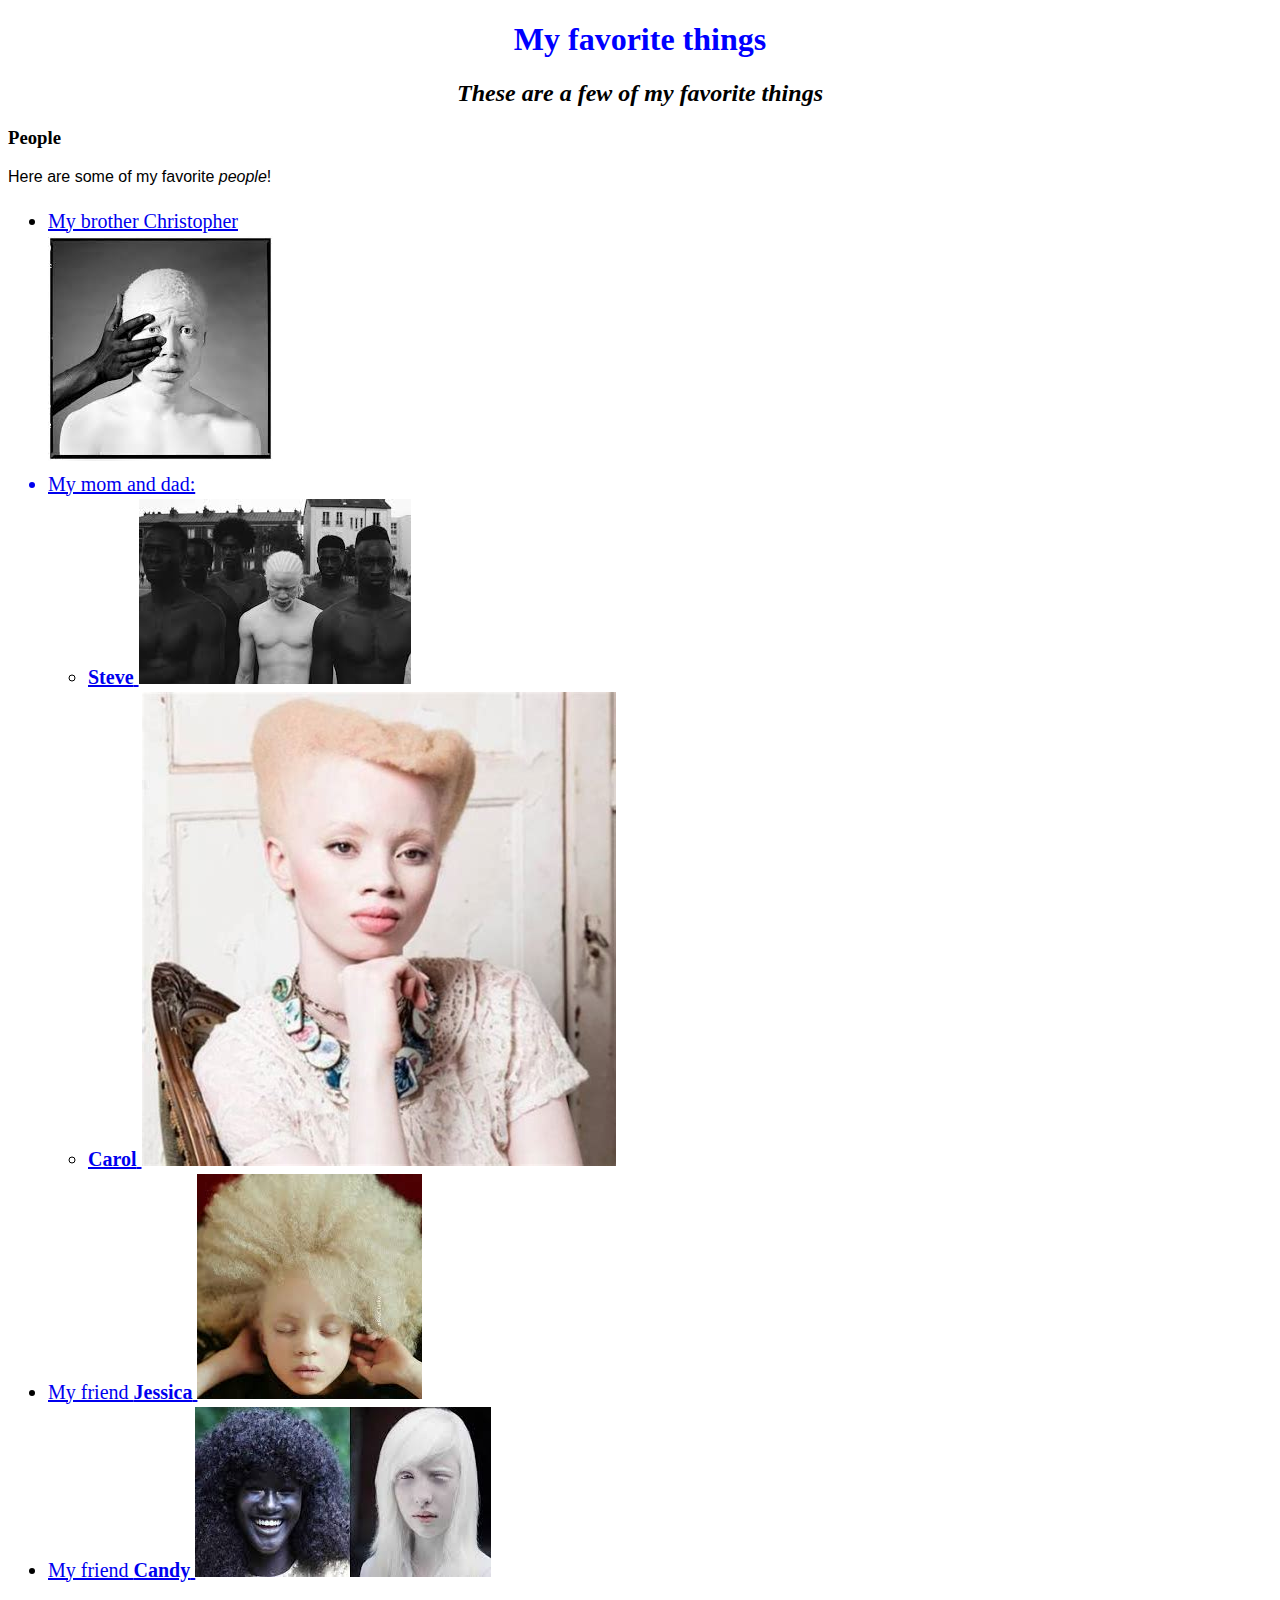
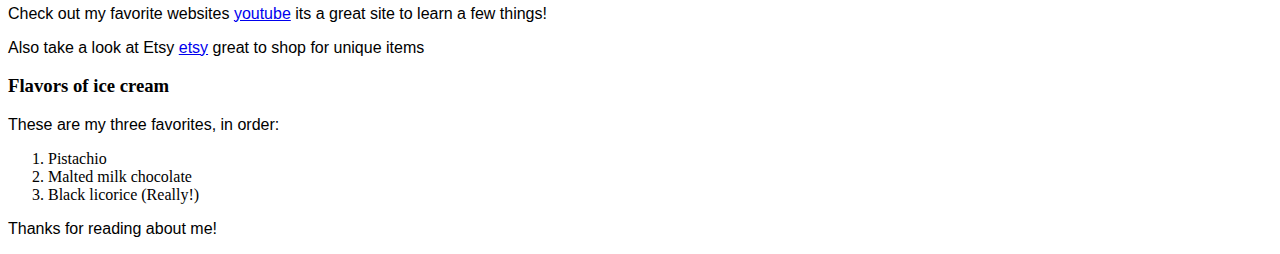
<file: index.html>
<!DOCTYPE html>
<html>
  <head>
  <link href="css/styles.css" rel="stylesheet" type="text/css">
  <title>Michael's favorite things</title>
  </head>
  <body>
    <h1>My favorite things</h1>
    <h2>These are a few of my favorite things</h2>

    <h3>People</h3>
    <p>Here are some of my favorite <em>people</em>!</p>
    <ul>
      <li>
        <a href="http://www.example.com/christopher.html">
          My brother Christopher</li>
          <img src="img/christopher.jpeg" alt="A photo of Christopher.">
      <li>My mom and dad:</li>
      <ul>
        <li>
          <a href="http://www.example.com/steve.html">
              <strong>Steve</strong>
              <img src="img/steve.jpeg" alt="A photo of Steve.">
            </a>
        </li>

        <li>
          <a href="http://www.example.com/carol.html">
              <strong>Carol</strong>
              <img src="img/carol.jpeg" alt="A photo of Carol.">
            </a>
        </li>
      </ul>
      <li>
        <a href="http://www.example.com/jessica.html">
          My friend <strong>Jessica</strong>
          <img src="img/jessica.jpeg" alt="A photo of Jessica.">
        </a>
      </li>
      <li>
        <a href="http://www.example.com/candy.html">
          My friend <strong>Candy</strong>
          <img src="img/candy.jpeg" alt="A photo of Candy.">
        </a>
      </li>
    </ul>
    <p>Check out my favorite websites <a href="https://www.youtube.com/">youtube</a> its a great site to learn a few things!</p>
    <p>
      Also take a look at Etsy <a href="https://www.etsy.com/">etsy</a> great to shop for unique items</p>
    <h3>Flavors of ice cream</h3>
    <p>These are my three favorites, in order:</p>
    <ol>
      <li>Pistachio</li>
      <li>Malted milk chocolate</li>
      <li>Black licorice (Really!)</li>
    </ol>

    <p>Thanks for reading about me!</p>
  </body>
</html>
</file>
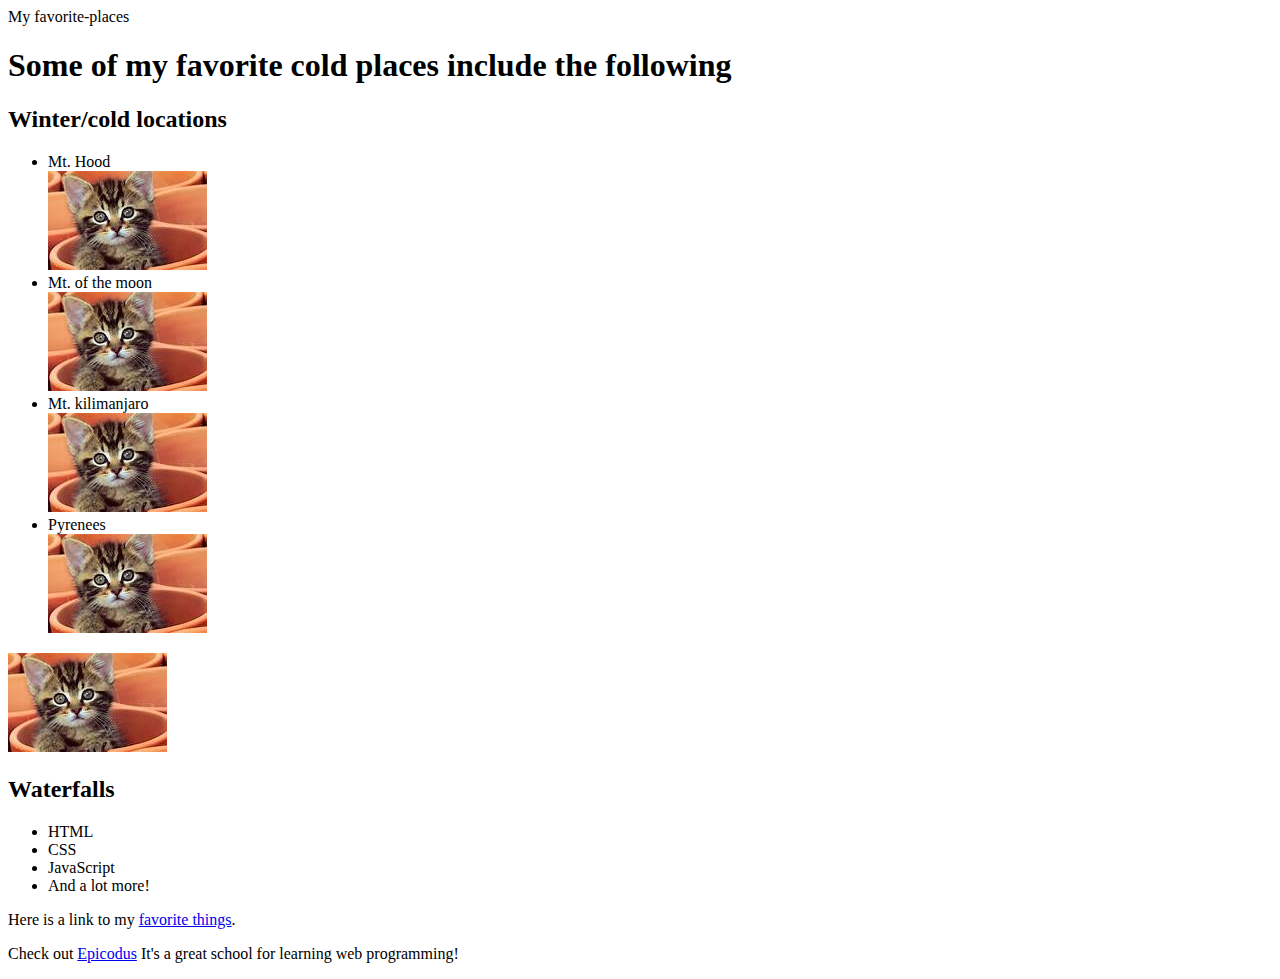
<file: favorite-places.html>
<!DOCTYPE html>
<html>
  <head>
    <link href="css/styles2.css" rel="stylesheet" type="text/css">
    <tittle>My favorite-places</tittle>
  </head>
  <body>
    <h1>Some of my favorite cold places include the following </h1>
    <h2>Winter/cold locations</h2>
    <ul>
      <li>Mt. Hood</li>
    <img src="img/kitten.jpeg" alt="A photo of a cute kitten" />
      <li>Mt. of the moon</li></li>
    <img src="img/kitten.jpeg" alt="A photo of a cute kitten" />
      <li>Mt. kilimanjaro</li>
    <img src="img/kitten.jpeg" alt="A photo of a cute kitten" />
      <li>Pyrenees</li>
    <img src="img/kitten.jpeg" alt="A photo of a cute kitten" />
    </ul>

    <img src="img/kitten.jpeg" alt="A photo of a cute kitten" />

    <h2>Waterfalls</h2>
    <ul>
      <li>HTML</li>
      <li>CSS</li>
      <li>JavaScript</li>
      <li>And a lot more!</li>
    </ul>
    <p>Here is a link to my <a href="favorite-things1.html"> favorite things</a>.</p>

    <p>Check out <a href="http://www.epicodus.com/">Epicodus</a> It's a great school for learning web programming!</p>
  </body>
</html>
</file>
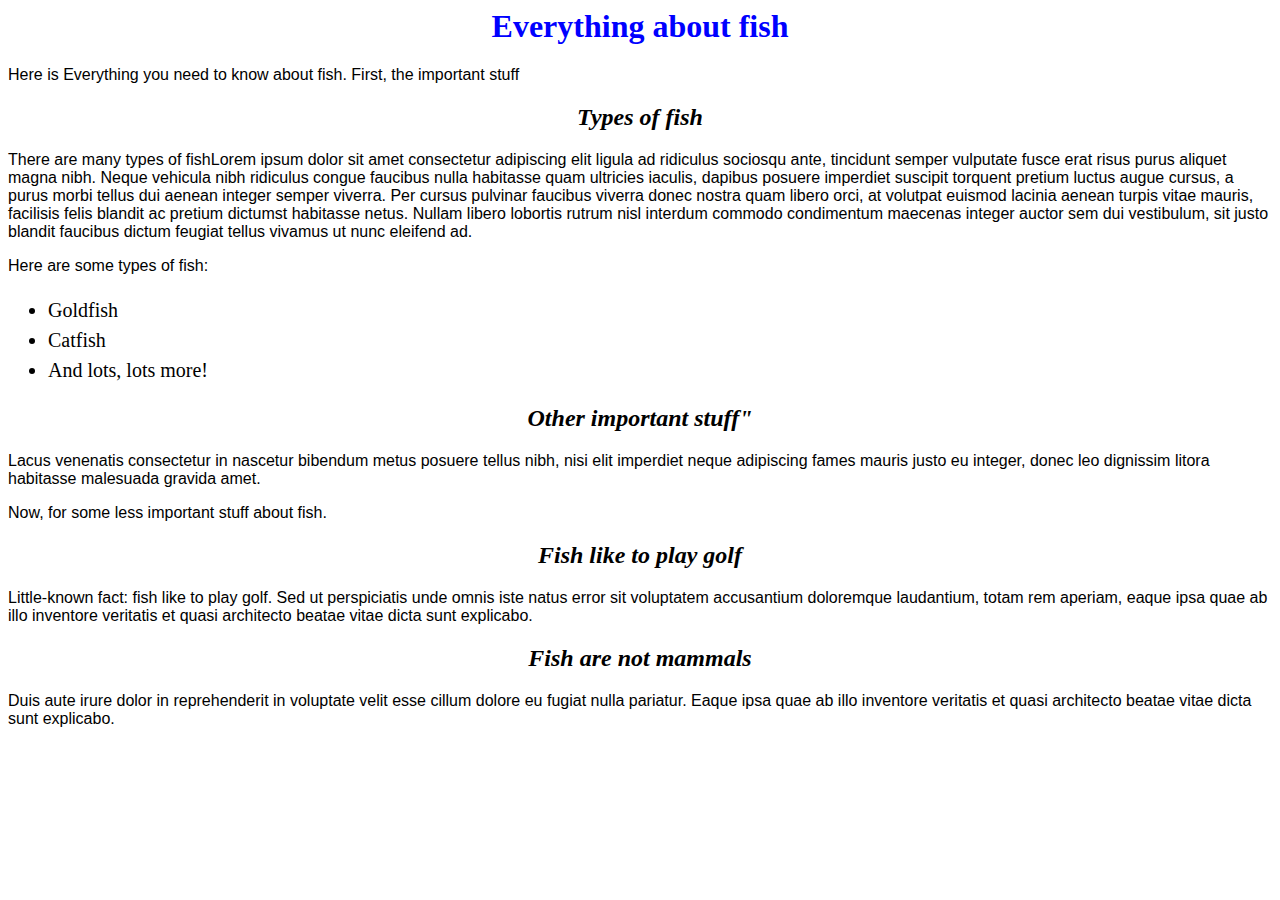
<file: fish.html>
<!DOCTYPE htmll>
<html>
  <head>
     <link href="css/styles.css" rel="stylesheet" type="text/css" media="all">
     <title>Everthing about fish</title>
  </head>
  <body>
    <h1>Everything about fish</h1>

    <p>Here is Everything you need to know about fish. First, the important stuff</p>

    <div class="important">


    <h2>Types of fish</h2>


    <p>There are many types of fishLorem ipsum dolor sit amet consectetur adipiscing elit ligula ad ridiculus sociosqu ante,
      tincidunt semper vulputate fusce erat risus purus aliquet magna nibh.
      Neque vehicula nibh ridiculus congue faucibus nulla habitasse quam ultricies iaculis,
      dapibus posuere imperdiet suscipit torquent pretium luctus augue cursus,
      a purus morbi tellus dui aenean integer semper viverra. Per cursus pulvinar
      faucibus viverra donec nostra quam libero orci, at volutpat euismod lacinia aenean
      turpis vitae mauris, facilisis felis blandit ac pretium dictumst habitasse netus.
      Nullam libero lobortis rutrum nisl interdum commodo condimentum maecenas integer
      auctor sem dui vestibulum, sit justo blandit faucibus dictum feugiat tellus vivamus
      ut nunc eleifend ad.</p>

    <p>Here are some types of fish:</p>

    <ul>
      <li>Goldfish</li>
      <li>Catfish</li>
      <li>And lots, lots more!</li>
    </ul>

    <h2> Other important stuff"</h2>

    <p>Lacus venenatis consectetur in nascetur bibendum metus posuere
    tellus nibh, nisi elit imperdiet neque adipiscing fames mauris justo eu integer,
    donec leo dignissim litora habitasse malesuada gravida amet.</p>

    <p>Now, for some less important stuff about fish.</p>

    <h2>Fish like to play golf</h2>

    <p>Little-known fact: fish like to play golf. Sed ut
   perspiciatis unde omnis iste natus error sit voluptatem accusantium
   doloremque laudantium, totam rem aperiam, eaque ipsa quae ab illo
   inventore veritatis et quasi architecto beatae vitae dicta sunt explicabo.</p>

  <h2>Fish are not mammals</h2>

  <p>Duis aute irure dolor in reprehenderit
  in voluptate velit esse cillum dolore eu fugiat nulla pariatur.
  Eaque ipsa quae ab illo inventore veritatis et quasi architecto
  beatae vitae dicta sunt explicabo.</p>
    </div>
  </body>
</html>
</file>
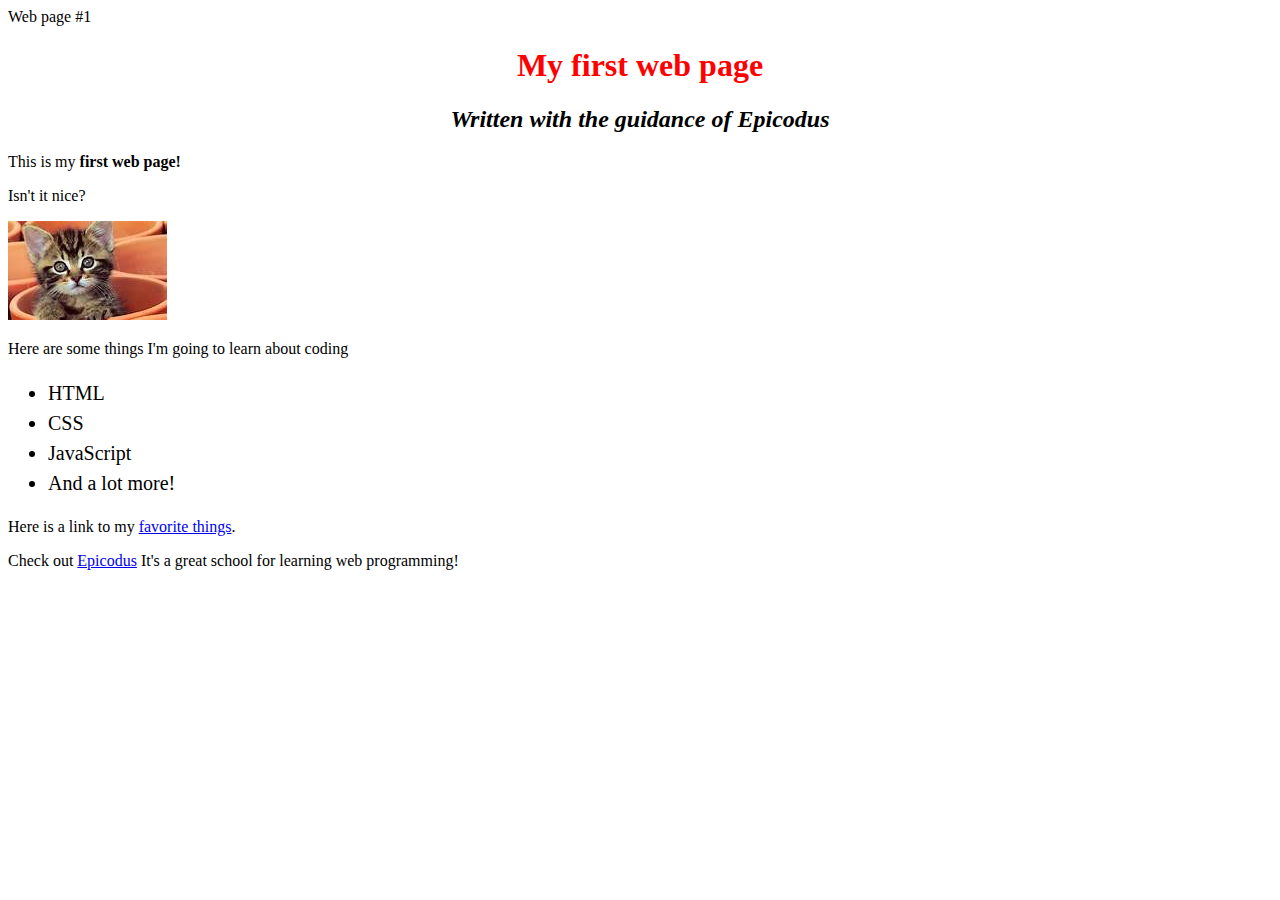
<file: my-first-webpage1.html>
<!DOCTYPE html>
<html>
  <head>
    <link href="css/styles1.css" rel="stylesheet" type="text/css">
    <tittle>Web page #1</tittle>
  </head>
  <body>
    <h1>My first web page</h1>
    <h2>Written with the guidance of <em>Epicodus</em></h2>

    <p>This is my <strong>first web page!</strong></p>
    <p>Isn't it nice?</p>

    <img src="img/kitten.jpeg" alt="A photo of a cute kitten" />

    <p>Here are some things I'm going to learn about coding</p>
    <ul>
      <li>HTML</li>
      <li>CSS</li>
      <li>JavaScript</li>
      <li>And a lot more!</li>
    </ul>
    <p>Here is a link to my <a href="favorite-things1.html"> favorite things</a>.</p>

    <p>Check out <a href="http://www.epicodus.com/">Epicodus</a> It's a great school for learning web programming!</p>
  </body>
</html>
</file>
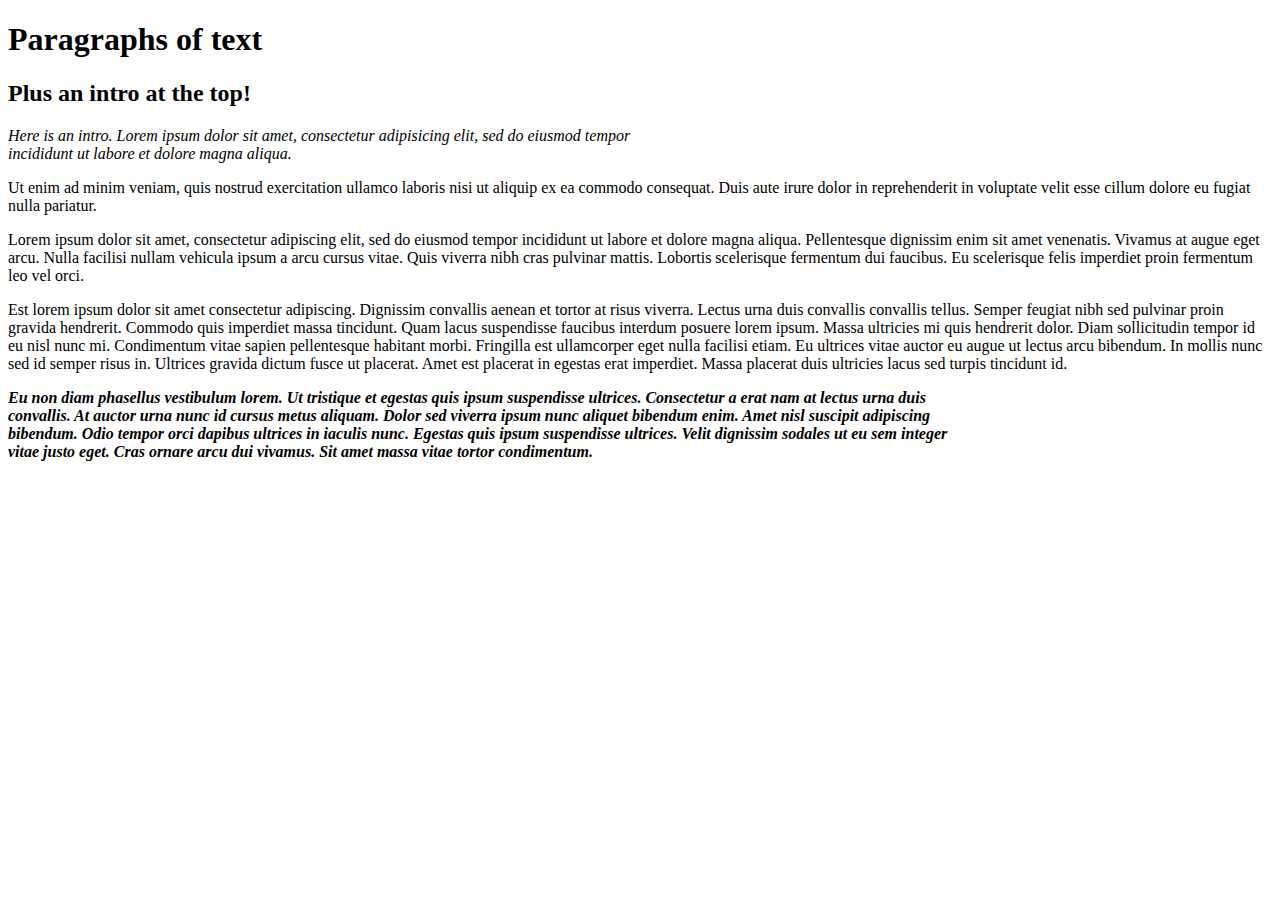
<file: new-page.html>
<!DOCTYPE html>
<html>
  <head>
    <link href="css/styles3.css" rel="stylesheet" type="text/css">
    <title>Paragraphs!</title>
  </head>

  <body>
    <h1>Paragraphs of text</h1>
    <h2>Plus an intro at the top!</h2>

    <p class="intro"> Here is an intro. Lorem ipsum dolor sit amet, consectetur adipisicing elit,
      sed do eiusmod tempor incididunt ut labore et dolore magna aliqua.</p>

    <p>Ut enim ad minim veniam, quis nostrud exercitation
       ullamco laboris nisi ut aliquip ex ea commodo consequat.
       Duis aute irure dolor in reprehenderit in voluptate velit esse cillum dolore eu fugiat nulla pariatur. </p>

    <p>Lorem ipsum dolor sit amet, consectetur adipiscing elit,
      sed do eiusmod tempor incididunt ut labore et dolore magna aliqua.
      Pellentesque dignissim enim sit amet venenatis. Vivamus at augue eget arcu.
      Nulla facilisi nullam vehicula ipsum a arcu cursus vitae. Quis viverra nibh cras pulvinar mattis.
      Lobortis scelerisque fermentum dui faucibus. Eu scelerisque felis imperdiet proin fermentum leo vel orci. </p>

    <p>
      Est lorem ipsum dolor sit amet consectetur adipiscing.
      Dignissim convallis aenean et tortor at risus viverra.
      Lectus urna duis convallis convallis tellus.
      Semper feugiat nibh sed pulvinar proin gravida hendrerit.
      Commodo quis imperdiet massa tincidunt.
       Quam lacus suspendisse faucibus interdum posuere lorem ipsum.
       Massa ultricies mi quis hendrerit dolor. Diam sollicitudin tempor id eu nisl nunc mi.
       Condimentum vitae sapien pellentesque habitant morbi. Fringilla est ullamcorper eget nulla facilisi etiam.
       Eu ultrices vitae auctor eu augue ut lectus arcu bibendum. In mollis nunc sed id semper risus in. Ultrices gravida dictum fusce ut placerat.
       Amet est placerat in egestas erat imperdiet. Massa placerat duis ultricies lacus sed turpis tincidunt id.</p>

    <p class="author">
      Eu non diam phasellus vestibulum lorem. Ut tristique et egestas quis ipsum suspendisse ultrices.
      Consectetur a erat nam at lectus urna duis convallis. At auctor urna nunc id cursus metus aliquam.
      Dolor sed viverra ipsum nunc aliquet bibendum enim. Amet nisl suscipit adipiscing bibendum.
      Odio tempor orci dapibus ultrices in iaculis nunc. Egestas quis ipsum suspendisse ultrices.
      Velit dignissim sodales ut eu sem integer vitae justo eget. Cras ornare arcu dui vivamus.
      Sit amet massa vitae tortor condimentum.
    </p>
  </body>
</html>
</file>
<file: css/styles.css>
h1{
  color: blue;
  text-align: center;
}

h2 {
  font-style: italic;
  text-align: center;
}

p {
  font-family: sans-serif;
}

ul {
  font-size: 20px;
  line-height: 30px;
}
</file>
<file: css/styles2.css>
.important {
  color: red;
}

.unimportant {
  color: blue;
}
</file>
<file: css/styles1.css>
h1{
  color: red;
  text-align: center;
}

h2 {
  font-style: oblique;
  text-align: center;
}

p {
  font-family: serif;
}

ul {
  font-size: 20px;
  line-height: 30px;
</file>
<file: css/styles3.css>
p.intro {
  width: 50%;
  font-style: italic;
}

p.author {
  width: 75%;
  font-style: italic;
  font-weight: bold;
}
</file>
